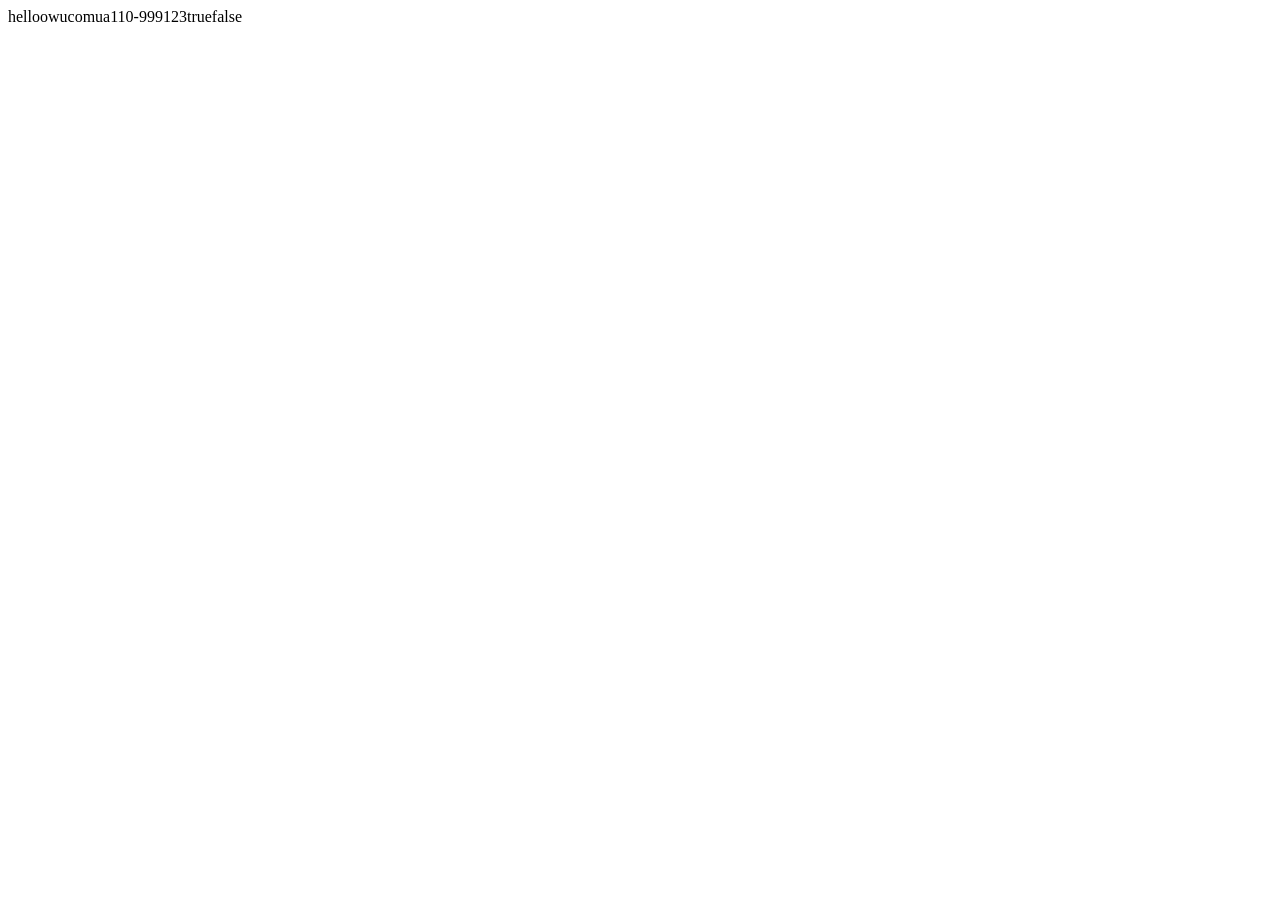
<file: JavaScript/Lesson 1 (21.07)/index.html>
<!DOCTYPE html>
<html lang="en">
  <head>
    <meta charset="UTF-8" />
    <meta http-equiv="X-UA-Compatible" content="IE=edge" />
    <meta name="viewport" content="width=device-width, initial-scale=1.0" />
    <title>Lesson 1</title>
  </head>
  <body>
    <script src="/JavaScript/Lesson 1 (21.07)/app.js"></script>
  </body>
</html>
</file>
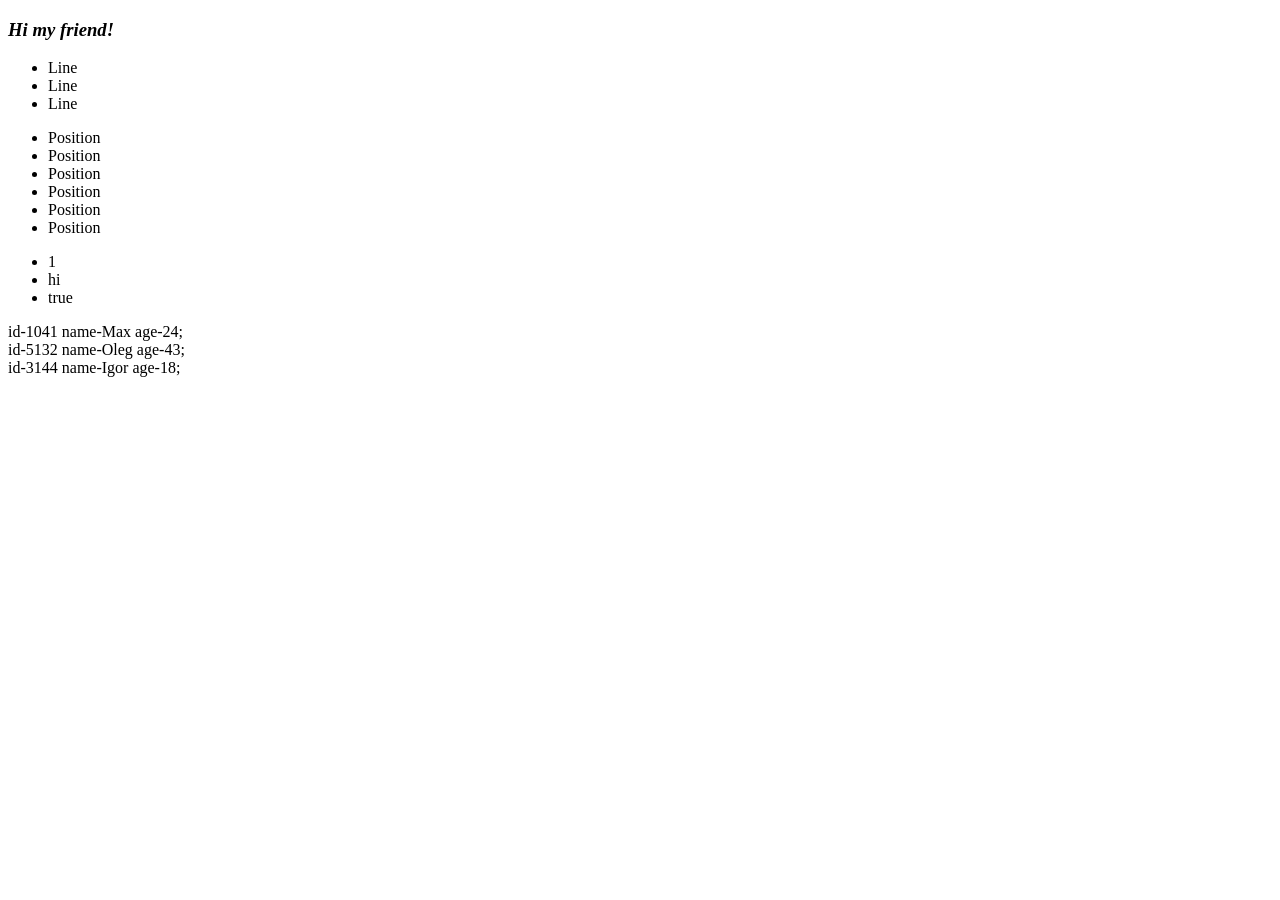
<file: JavaScript/Lesson 5 (04.08)/index.html>
<!DOCTYPE html>
<html lang="en">
  <head>
    <meta charset="UTF-8" />
    <meta http-equiv="X-UA-Compatible" content="IE=edge" />
    <meta name="viewport" content="width=device-width, initial-scale=1.0" />
    <title>Lesson 5</title>
  </head>
  <body>
    <script src="app.js"></script>
  </body>
</html>
</file>
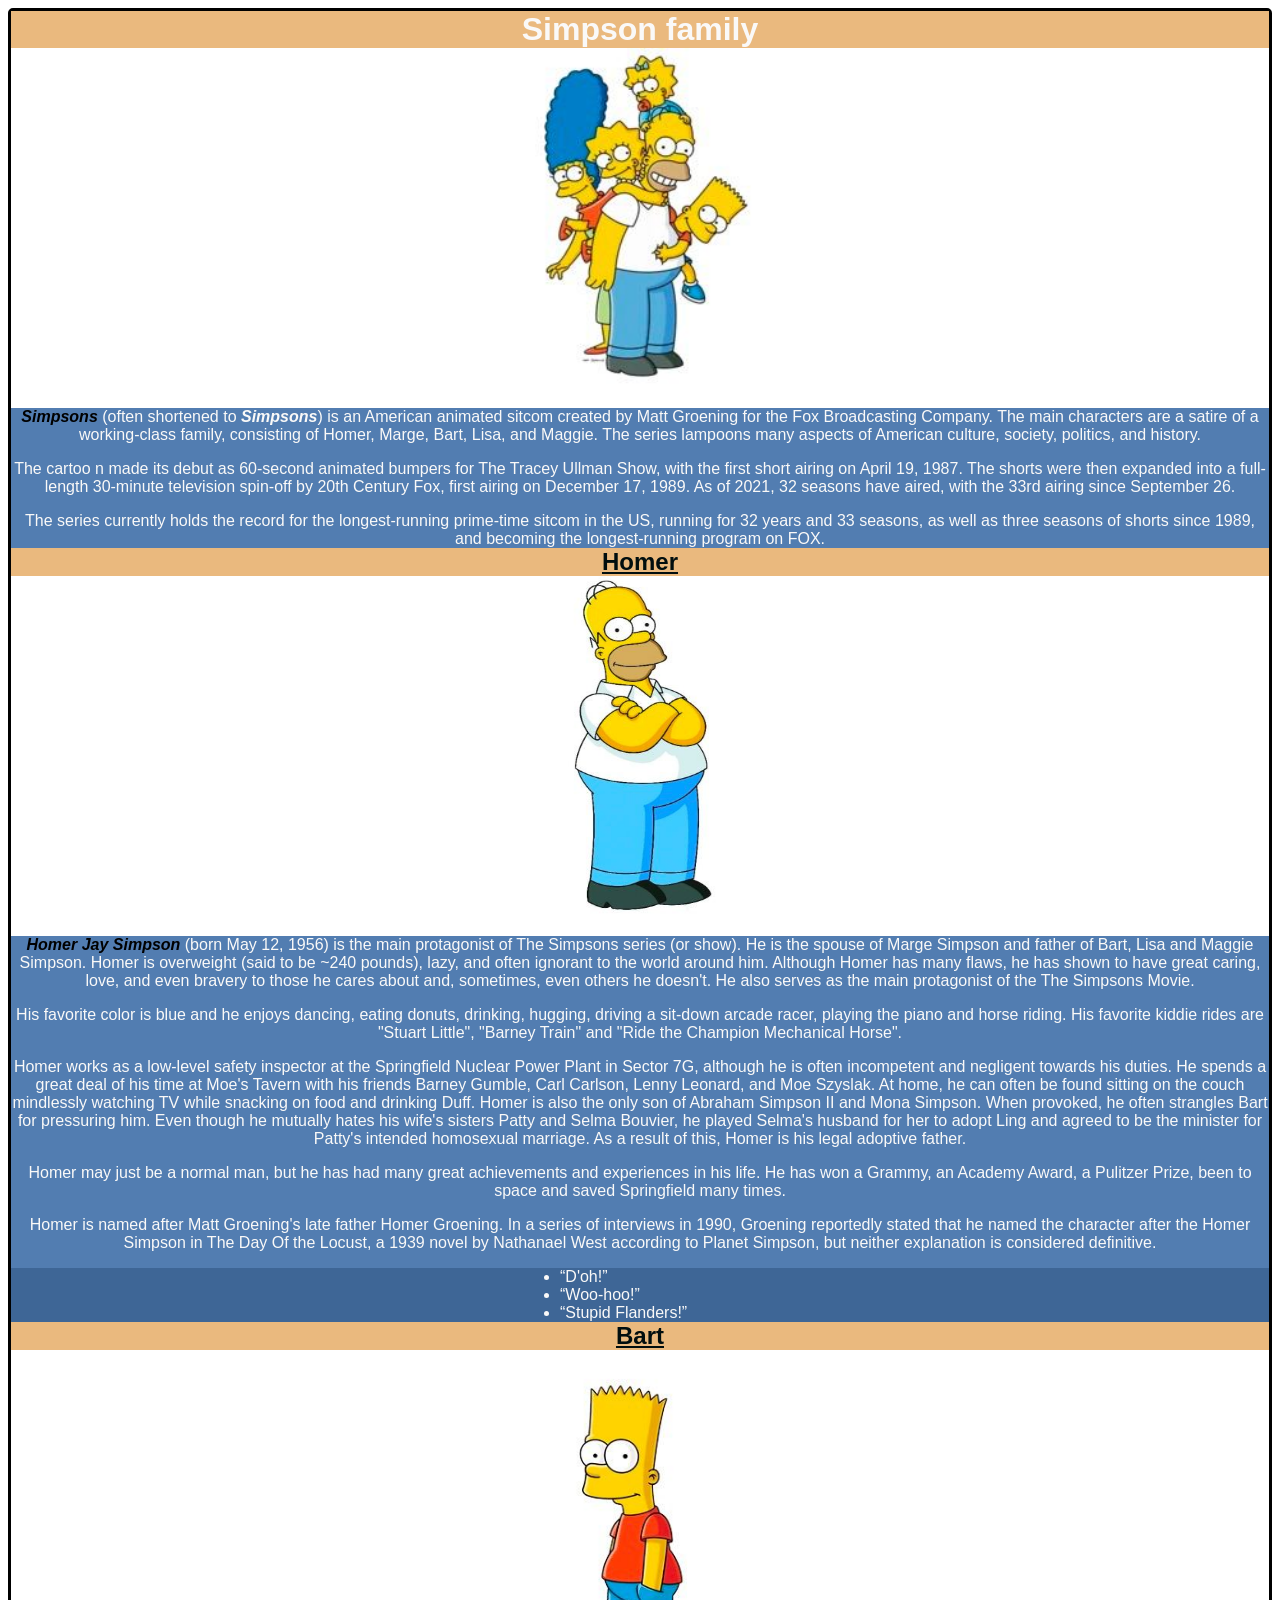
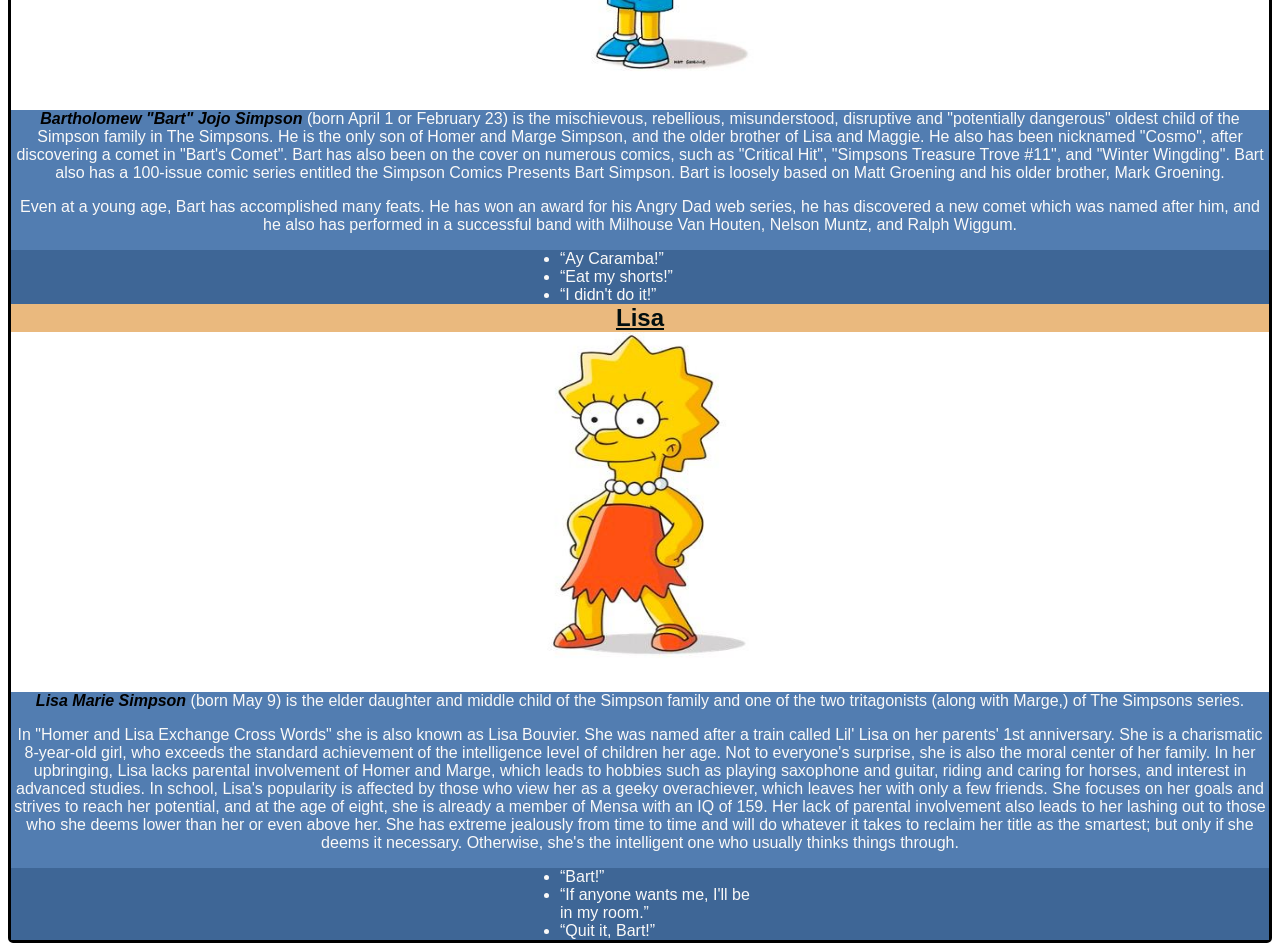
<file: html&css/Homework/Lesson 1 (05.07) /index.html>
<!DOCTYPE html>
<html lang="en">
  <head>
    <meta charset="UTF-8" />
    <meta http-equiv="X-UA-Compatible" content="IE=edge" />
    <meta name="viewport" content="width=device-width, initial-scale=1.0" />
    <link
      rel="stylesheet"
      href="/html&css/Homework/Lesson 1 (05.07) /css/style.css"
    />
    <title>Simpson family</title>
  </head>
  <body>
    <div class="content">
      <div>
        <h1 class="header">Simpson family</h1>
        <img
          class="img"
          src="/html&css/Homework/Lesson 1 (05.07) /IMAGES/Family.jpg"
          alt="Simpsons_Family"
        />
        <div class="text">
          <p>
            <b class="name"><i>Simpsons</i></b> (often shortened to
            <b><i>Simpsons</i></b
            >) is an American animated sitcom created by Matt Groening for the
            Fox Broadcasting Company. The main characters are a satire of a
            working-class family, consisting of Homer, Marge, Bart, Lisa, and
            Maggie. The series lampoons many aspects of American culture,
            society, politics, and history.
          </p>
          <p>
            The cartoo n made its debut as 60-second animated bumpers for The
            Tracey Ullman Show, with the first short airing on April 19, 1987.
            The shorts were then expanded into a full-length 30-minute
            television spin-off by 20th Century Fox, first airing on December
            17, 1989. As of 2021, 32 seasons have aired, with the 33rd airing
            since September 26.
          </p>
          <p>
            The series currently holds the record for the longest-running
            prime-time sitcom in the US, running for 32 years and 33 seasons, as
            well as three seasons of shorts since 1989, and becoming the
            longest-running program on FOX.
          </p>
        </div>
      </div>
      <!--Simpson Family-->

      <div>
        <h2 class="header">
          <a href="https://simpsons.fandom.com/wiki/Homer_Simpson">Homer</a>
        </h2>
        <img
          class="img"
          src="/html&css/Homework/Lesson 1 (05.07) /IMAGES/Homer.jpg"
          alt="Homer"
        />
        <div class="text">
          <p>
            <b class="name"><i>Homer Jay Simpson</i></b> (born May 12, 1956) is
            the main protagonist of The Simpsons series (or show). He is the
            spouse of Marge Simpson and father of Bart, Lisa and Maggie Simpson.
            Homer is overweight (said to be ~240 pounds), lazy, and often
            ignorant to the world around him. Although Homer has many flaws, he
            has shown to have great caring, love, and even bravery to those he
            cares about and, sometimes, even others he doesn't. He also serves
            as the main protagonist of the The Simpsons Movie.
          </p>
          <p>
            His favorite color is blue and he enjoys dancing, eating donuts,
            drinking, hugging, driving a sit-down arcade racer, playing the
            piano and horse riding. His favorite kiddie rides are "Stuart
            Little", "Barney Train" and "Ride the Champion Mechanical Horse".
          </p>
          <p>
            Homer works as a low-level safety inspector at the Springfield
            Nuclear Power Plant in Sector 7G, although he is often incompetent
            and negligent towards his duties. He spends a great deal of his time
            at Moe's Tavern with his friends Barney Gumble, Carl Carlson, Lenny
            Leonard, and Moe Szyslak. At home, he can often be found sitting on
            the couch mindlessly watching TV while snacking on food and drinking
            Duff. Homer is also the only son of Abraham Simpson II and Mona
            Simpson. When provoked, he often strangles Bart for pressuring him.
            Even though he mutually hates his wife's sisters Patty and Selma
            Bouvier, he played Selma's husband for her to adopt Ling and agreed
            to be the minister for Patty's intended homosexual marriage. As a
            result of this, Homer is his legal adoptive father.
          </p>
          <p>
            Homer may just be a normal man, but he has had many great
            achievements and experiences in his life. He has won a Grammy, an
            Academy Award, a Pulitzer Prize, been to space and saved Springfield
            many times.
          </p>
          <p>
            Homer is named after Matt Groening's late father Homer Groening. In
            a series of interviews in 1990, Groening reportedly stated that he
            named the character after the Homer Simpson in The Day Of the
            Locust, a 1939 novel by Nathanael West according to Planet Simpson,
            but neither explanation is considered definitive.
          </p>
          <ul>
            <li>“D'oh!”</li>
            <li>“Woo-hoo!”</li>
            <li>“Stupid Flanders!”</li>
          </ul>
        </div>
      </div>
      <!--Homer-->

      <div>
        <h2 class="header">
          <a href="https://simpsons.fandom.com/wiki/Bart_Simpson">Bart</a>
        </h2>
        <img
          class="img"
          src="/html&css/Homework/Lesson 1 (05.07) /IMAGES/Bart.jpg"
          alt="Bart"
        />
        <div class="text">
          <p>
            <b class="name"><i>Bartholomew "Bart" Jojo Simpson</i></b> (born
            April 1 or February 23) is the mischievous, rebellious,
            misunderstood, disruptive and "potentially dangerous" oldest child
            of the Simpson family in The Simpsons. He is the only son of Homer
            and Marge Simpson, and the older brother of Lisa and Maggie. He also
            has been nicknamed "Cosmo", after discovering a comet in "Bart's
            Comet". Bart has also been on the cover on numerous comics, such as
            "Critical Hit", "Simpsons Treasure Trove #11", and "Winter
            Wingding". Bart also has a 100-issue comic series entitled the
            Simpson Comics Presents Bart Simpson. Bart is loosely based on Matt
            Groening and his older brother, Mark Groening.
          </p>
          <p>
            Even at a young age, Bart has accomplished many feats. He has won an
            award for his Angry Dad web series, he has discovered a new comet
            which was named after him, and he also has performed in a successful
            band with Milhouse Van Houten, Nelson Muntz, and Ralph Wiggum.
          </p>
          <ul>
            <li>“Ay Caramba!”</li>
            <li>“Eat my shorts!”</li>
            <li>“I didn't do it!”</li>
          </ul>
        </div>
      </div>
      <!--Bart-->

      <div>
        <h2 class="header">
          <a href="https://simpsons.fandom.com/wiki/Lisa_Simpson">Lisa</a>
        </h2>
        <img
          class="img"
          src="/html&css/Homework/Lesson 1 (05.07) /IMAGES/Lisa.jpg"
          alt="Lias"
        />
        <div class="text">
          <p>
            <b class="name"><i>Lisa Marie Simpson</i></b> (born May 9) is the
            elder daughter and middle child of the Simpson family and one of the
            two tritagonists (along with Marge,) of The Simpsons series.
          </p>
          <p>
            In "Homer and Lisa Exchange Cross Words" she is also known as Lisa
            Bouvier. She was named after a train called Lil' Lisa on her
            parents' 1st anniversary. She is a charismatic 8-year-old girl, who
            exceeds the standard achievement of the intelligence level of
            children her age. Not to everyone's surprise, she is also the moral
            center of her family. In her upbringing, Lisa lacks parental
            involvement of Homer and Marge, which leads to hobbies such as
            playing saxophone and guitar, riding and caring for horses, and
            interest in advanced studies. In school, Lisa's popularity is
            affected by those who view her as a geeky overachiever, which leaves
            her with only a few friends. She focuses on her goals and strives to
            reach her potential, and at the age of eight, she is already a
            member of Mensa with an IQ of 159. Her lack of parental involvement
            also leads to her lashing out to those who she deems lower than her
            or even above her. She has extreme jealously from time to time and
            will do whatever it takes to reclaim her title as the smartest; but
            only if she deems it necessary. Otherwise, she's the intelligent one
            who usually thinks things through.
          </p>
          <ul>
            <li>“Bart!”</li>
            <li>“If anyone wants me, I'll be in my room.”</li>
            <li>“Quit it, Bart!”</li>
          </ul>
        </div>
      </div>
      <!--Lisa-->
    </div>
  </body>
</html>
</file>
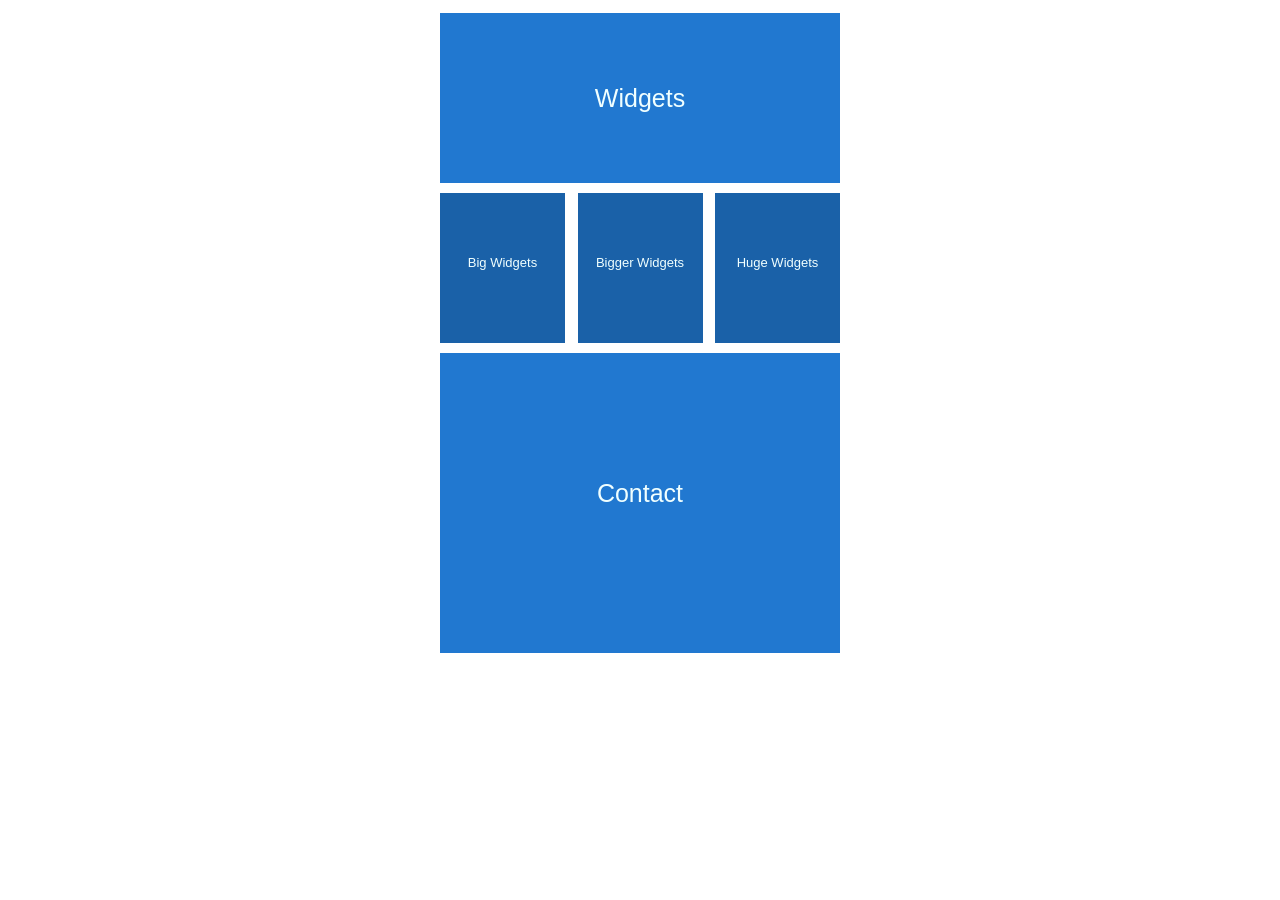
<file: html&css/Homework/Lesson 2 (07.07)/blue blocks/index.html>
<!DOCTYPE html>
<html lang="en">
  <head>
    <meta charset="UTF-8" />
    <meta http-equiv="X-UA-Compatible" content="IE=edge" />
    <meta name="viewport" content="width=device-width, initial-scale=1.0" />
    <link
      rel="stylesheet"
      href="/html&css/Homework/Lesson 2 (07.07)/blue blocks/style.css"
    />
    <link
      href="[data-uri] [base64]"
      rel="icon"
      type="image/x-icon"
    />
    <title>Blue Blocks</title>
  </head>
  <body>
    <div class="wrap">
      <div class="content">
        <div class="first">Widgets</div>
        <div class="second">
          <div class="second__big">Big Widgets</div>
          <div class="second__bigger">Bigger Widgets</div>
          <div class="second__huge">Huge Widgets</div>
        </div>
        <div class="third">Contact</div>
      </div>
    </div>
  </body>
</html>
</file>
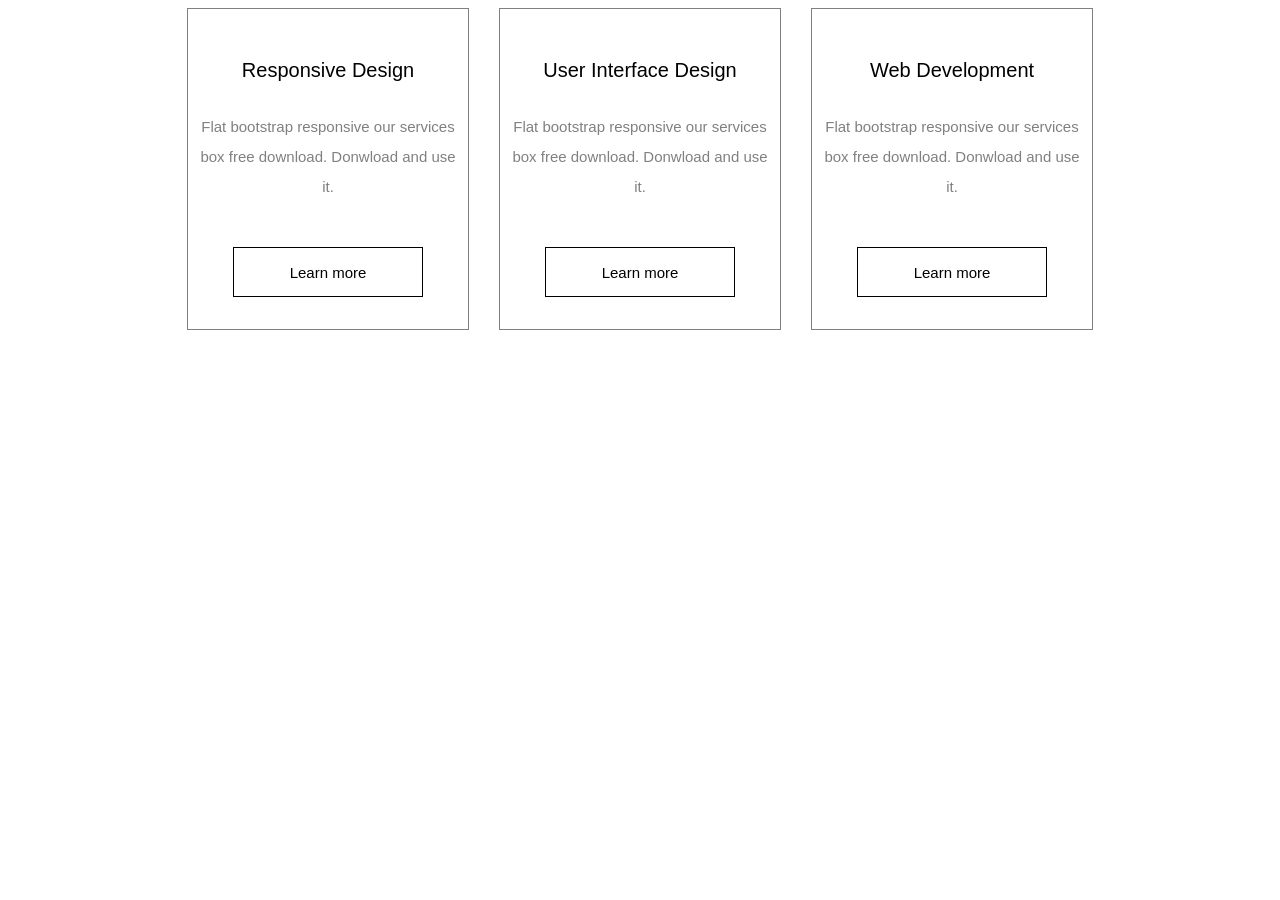
<file: html&css/Homework/Lesson 2 (07.07)/card 1/index.html>
<!DOCTYPE html>
<html lang="en">
  <head>
    <meta charset="UTF-8" />
    <meta http-equiv="X-UA-Compatible" content="IE=edge" />
    <meta name="viewport" content="width=device-width, initial-scale=1.0" />
    <link
      rel="stylesheet"
      href="/html&css/Homework/Lesson 2 (07.07)/card 1/style.css"
    />
    <link
      href="[data-uri]"
      rel="icon"
      type="image/x-icon"
    />
    <title>Card 1</title>
  </head>
  <body>
    <div class="wrap">
      <div class="block">
        <div class="block__title">Responsive Design</div>
        <div class="block__text">
          Flat bootstrap responsive our services box free download. Donwload and
          use it.
        </div>
        <button class="block__button">Learn more</button>
      </div>

      <div class="block">
        <div class="block__title">User Interface Design</div>
        <div class="block__text">
          Flat bootstrap responsive our services box free download. Donwload and
          use it.
        </div>
        <button class="block__button">Learn more</button>
      </div>

      <div class="block">
        <div class="block__title">Web Development</div>
        <div class="block__text">
          Flat bootstrap responsive our services box free download. Donwload and
          use it.
        </div>
        <button class="block__button">Learn more</button>
      </div>
    </div>
  </body>
</html>
</file>
<file: html&css/Homework/Lesson 1 (05.07) /css/style.css>
.content {
    display: block;
    width: auto;
    height: auto;
    border: 3px solid black;
    border-radius: 5px;
    text-align: center;
    color: rgb(250, 249, 248);
    font-family: 'Lucida Sans', 'Lucida Sans Regular', 'Lucida Grande', 'Lucida Sans Unicode', Geneva, Verdana, sans-serif;
}

img.img {    
    width: 230px;
    height: 340px;
    margin-left: auto;
    margin-right: auto;   
}

.header {
    margin: 0px;
    background-color: rgb(234, 185, 126);
}

a {
    color: rgb(1, 14, 15);
}

.text {
    background-color: rgb(82, 125, 177);   
}

.text p {
    margin-bottom: 0px;
}

.name {
    color: black;
}

ul {
    margin-bottom: 0px;
    background-color: rgb(62, 102, 150)
}

li {
    text-align: left;
    width: 200px;
    margin-left: auto;
    margin-right: auto;
}
</file>
<file: html&css/Homework/Lesson 2 (07.07)/blue blocks/style.css>
.wrap {
    font-family: 'Trebuchet MS', 'Lucida Sans Unicode', 'Lucida Grande', 'Lucida Sans', Arial, sans-serif;

    display: flex;
    justify-content: center;

    color: azure;
    text-align: center;
}

.content {
    width: auto;
    height: auto;
    display: flex;
    justify-content: center;
    flex-direction: column;  
}

.first {
    display: block;
    width: 400px;
    height: 170px;
    margin: 5px;
    line-height: 170px;
    font-size: 25px;

    background-color: rgb(33, 120, 208);
}

.second {
    width: 400px;
    height: 150px;
    margin: 5px;
    line-height: 140px;
    font-size: 13px;
    
    display: flex;
    justify-content: space-between;
}

.second__big {
    width: 125px;

    background-color: rgb(26, 97, 168);
}

.second__bigger {
    width: 125px;

    background-color: rgb(26, 97, 168);
}

.second__huge {
    width: 125px;

    background-color: rgb(26, 97, 168);
}

.third {
    display: block;
    width: 400px;
    height: 300px;
    margin: 5px;
    line-height: 280px;
    font-size: 25px;

    background-color: rgb(33, 120, 208);
}
</file>
<file: html&css/Homework/Lesson 2 (07.07)/card 1/style.css>
.wrap {
    display: flex;
    justify-content: center;

    font-family: 'Lucida Sans', 'Lucida Sans Regular', 'Lucida Grande', 'Lucida Sans Unicode', Geneva, Verdana, sans-serif;
}

.block {
    width: 280px;
    height: 320px;
    margin: auto 15px;
    text-align: center;

    border: 1px solid grey;
}

.block__title {
    font-size: 20px;
    margin: 50px auto 30px;
}

.block__text {
    color: grey;
    padding: 0px 10px;
    font-size: 15px;
    line-height: 30px;
}

.block__button {
    width: 190px;
    height: 50px;
    margin: 45px 45px 20px;
    font-size: 15px; 
    cursor: pointer;
    transition: 0.5s;

    background-color: #fff;
    border: 1px solid black;
}

.block__button:hover {
    background-color: rgb(55, 149, 110);
}
</file>
